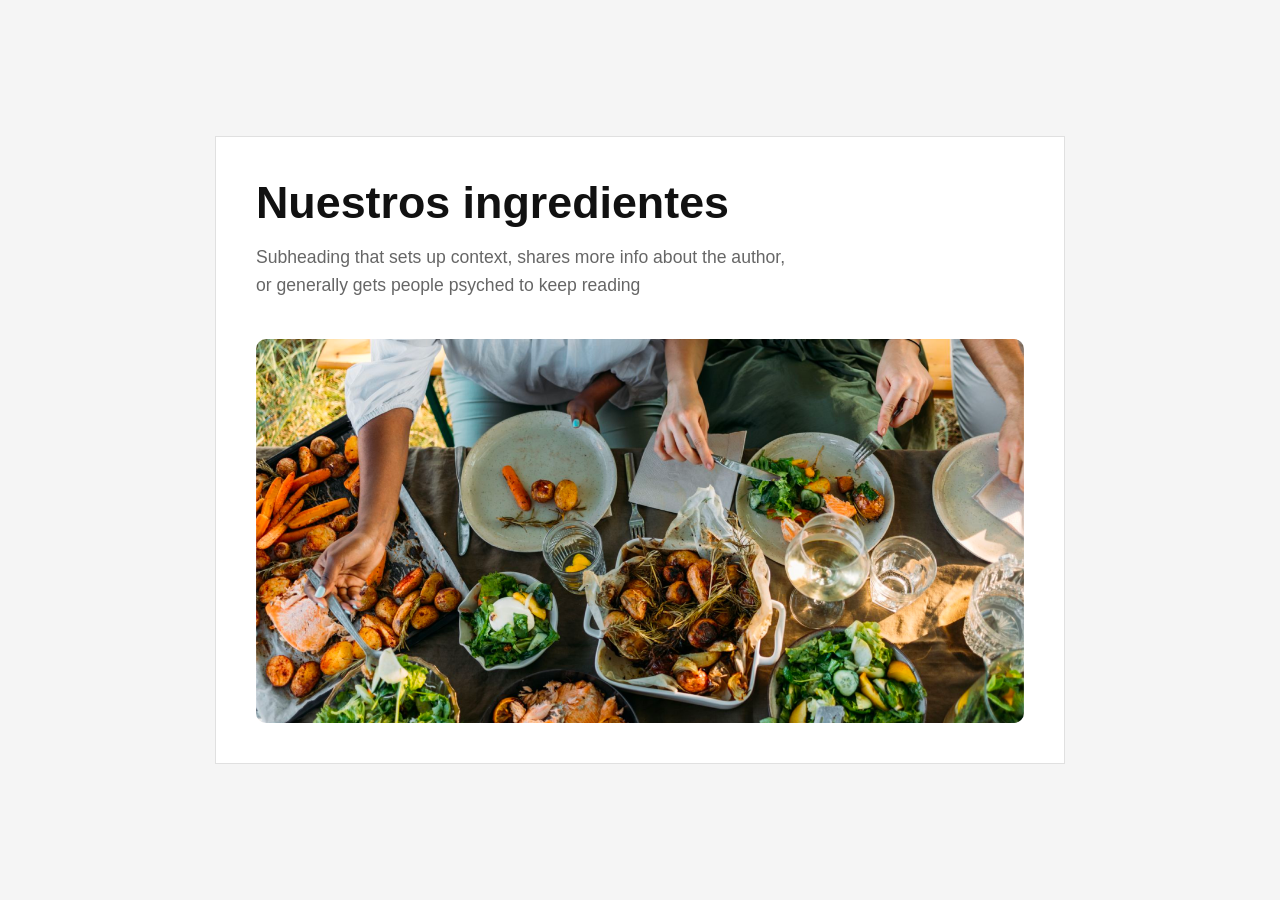
<file: components/bannerArticle.html>
<!DOCTYPE html>
<html lang="es">
<head>
    <meta charset="UTF-8">
    <meta name="viewport" content="width=device-width, initial-scale=1.0">
    <title>Banner Article</title>
    <link rel="stylesheet" href="../assets/css/style.css">
</head>
<body>
    <div class="banner-article-component">
        <h1>Nuestros ingredientes</h1>
        <p>Subheading that sets up context, shares more info about the
        author, or generally gets people psyched to keep reading
        </p>
        <img src="../assets/images/banner.png" alt="comida">
    </div>
</body>
</html>
</file>
<file: assets/css/style.css>
/* Estilos generales para el demo (puedes omitirlos en producción) */
body {
    font-family: Arial, Helvetica, sans-serif; /* Tipografía limpia y moderna */
    background-color: #f5f5f5; /* Fondo claro para resaltar el componente */
    display: flex;
    justify-content: center;
    align-items: center;
    min-height: 100vh;
    margin: 0;
    padding: 20px;
}

/* --- ESTILOS DEL COMPONENTE PRINCIPAL (FLEXBOX) --- */
.banner-article-component {
    background-color: #ffffff; /* Fondo blanco para el componente */
    max-width: 850px; /* Ancho máximo para el control del diseño */
    width: 100%;
    padding: 40px; /* Espaciado interno generoso alrededor de todo */
    border: 1px solid #e0e0e0; /* Borde sutil */
    
    /* Configuración de Flexbox */
    display: flex;
    flex-direction: column; /* Apila los elementos verticalmente (H1, P, IMG) */
    align-items: flex-start; /* Alinea todos los hijos al inicio (izquierda) */
}

/* Estilos para el Título */
.banner-article-component h1 {
    margin: 0; /* Elimina márgenes predeterminados */
    margin-bottom: 15px; /* Espacio inferior */
    font-size: 2.8rem; /* Tamaño grande y destacado */
    font-weight: 700;
    color: #111111;
}

/* Estilos para el Subtítulo */
.banner-article-component p {
    margin: 0; /* Elimina márgenes predeterminados */
    margin-bottom: 40px; /* Espacio inferior antes de la imagen */
    max-width: 70%; /* Limita el ancho del texto para un flujo natural (como en la muestra) */
    color: #666666; /* Tono de gris más suave */
    font-size: 1.1rem;
    line-height: 1.6; /* Espaciado entre líneas para legibilidad */
}

/* Estilos para la Imagen */
.banner-article-component img {
    max-width: 100%; /* Asegura que no se desborde del contenedor */
    height: auto; /* Mantiene la proporción de aspecto */
    border-radius: 10px; /* Esquinas sutilmente redondeadas */
    display: block; /* Elimina espacios en blanco adicionales debajo de la imagen */
}

/*auth.html =====================================*/
* {
    margin: 0;
    padding: 0;
    box-sizing: border-box;
}

body {
    font-family: -apple-system, BlinkMacSystemFont, 'Segoe UI', Roboto, Oxygen, Ubuntu, Cantarell, sans-serif;
    background-color: #f5f5f5;
    display: flex;
    justify-content: center;
    align-items: center;
    min-height: 100vh;
    padding: 20px;
}

.auth-container {
    background-color: white;
    padding: 60px 40px;
    border-radius: 8px;
    box-shadow: 0 1px 3px rgba(0, 0, 0, 0.1);
    max-width: 500px;
    width: 100%;
}

.brand {
    font-size: 20px;
    font-weight: 600;
    color: #000;
    margin-bottom: 60px;
}

.auth-content {
    text-align: center;
}

h1 {
    font-size: 28px;
    font-weight: 600;
    color: #000;
    margin-bottom: 12px;
}

.subtitle {
    font-size: 14px;
    color: #666;
    margin-bottom: 30px;
}

.form-group {
    margin-bottom: 24px;
}

.form-group input {
    width: 100%;
    padding: 12px 16px;
    border: 1px solid #ddd;
    border-radius: 4px;
    font-size: 14px;
    color: #333;
    background-color: #f9f9f9;
}

.form-group input::placeholder {
    color: #999;
}

.form-group input:focus {
    outline: none;
    border-color: #000;
    background-color: white;
}

.btn-email {
    width: 100%;
    padding: 12px 16px;
    background-color: #000;
    color: white;
    border: none;
    border-radius: 4px;
    font-size: 14px;
    font-weight: 600;
    cursor: pointer;
    transition: background-color 0.3s ease;
}

.btn-email:hover {
    background-color: #333;
}

.divider {
    text-align: center;
    margin: 24px 0;
    font-size: 13px;
    color: #999;
}

.btn-google {
    width: 100%;
    padding: 12px 16px;
    background-color: #f0f0f0;
    color: #333;
    border: 1px solid #ddd;
    border-radius: 4px;
    font-size: 14px;
    font-weight: 600;
    cursor: pointer;
    display: flex;
    align-items: center;
    justify-content: center;
    gap: 10px;
    transition: background-color 0.3s ease;
}

.btn-google:hover {
    background-color: #e8e8e8;
}

.btn-google img {
    width: 20px;
    height: 20px;
}

.terms {
    font-size: 12px;
    color: #666;
    margin-top: 30px;
    line-height: 1.6;
}

.terms a {
    color: #000;
    text-decoration: none;
    font-weight: 600;
}

.terms a:hover {
    text-decoration: underline;
}

@media (max-width: 480px) {
    .auth-container {
        padding: 40px 24px;
    }

    h1 {
        font-size: 24px;
    }
}

/* contacts.html ================================== */
.contacts-container {
    display: flex;
    justify-content: flex-end;
    align-items: flex-start;
    min-height: 100vh;
    padding: 20px;
    background-color: #f5f5f5;
}

.contacts-card {
    background-color: white;
    border-radius: 8px;
    box-shadow: 0 1px 3px rgba(0, 0, 0, 0.1);
    padding: 40px;
    max-width: 350px;
    width: 100%;
    margin-top: 350px;
    margin-left: 400px;
}

.contacts-title {
    font-size: 16px;
    font-weight: 600;
    color: #000;
    margin-bottom: 20px;
}

.contact-item {
    display: flex;
    align-items: center;
    margin-bottom: 20px;
    padding-bottom: 20px;
    border-bottom: 1px solid #f0f0f0;
}

.contact-item:last-child {
    border-bottom: none;
    margin-bottom: 0;
    padding-bottom: 0;
}

.contact-avatar {
    width: 50px;
    height: 50px;
    border-radius: 50%;
    margin-right: 15px;
    object-fit: cover;
}

.contact-info {
    flex: 1;
}

.contact-name {
    font-size: 14px;
    font-weight: 600;
    color: #000;
    margin-bottom: 4px;
}

.contact-email {
    font-size: 12px;
    color: #999;
}

@media (max-width: 480px) {
    .contacts-container {
        justify-content: center;
    }

    .contacts-card {
        max-width: 100%;
        margin-right: 0;
        margin-top: 0;
    }
}

/*posts.html ===================================*/
.posts-container {
    display: flex;
    gap: 20px;
    padding: 20px;
    background-color: #f5f5f5;
    min-height: 100vh;
    max-width: 1400px;
    margin: 0 auto;
}

.post-card {
    background-color: white;
    border-radius: 8px;
    box-shadow: 0 1px 3px rgba(0, 0, 0, 0.1);
    padding: 20px;
    flex: 1;
    min-width: 280px;
    max-width: 350px;
}

.post-header {
    display: flex;
    justify-content: space-between;
    align-items: flex-start;
    margin-bottom: 15px;
}

.post-author {
    display: flex;
    gap: 10px;
}

.author-avatar {
    width: 40px;
    height: 40px;
    border-radius: 50%;
    object-fit: cover;
}

.author-info {
    flex: 1;
}

.author-name {
    font-size: 14px;
    font-weight: 600;
    color: #000;
}

.group-name {
    font-weight: 400;
    color: #666;
}

.post-time {
    font-size: 12px;
    color: #999;
    margin-top: 2px;
}

.more-btn {
    background: none;
    border: none;
    cursor: pointer;
    padding: 0;
    width: 24px;
    height: 24px;
    display: flex;
    align-items: center;
    justify-content: center;
}

.more-btn img {
    width: 20px;
    height: 20px;
}

.post-image {
    width: 100%;
    height: 200px;
    background-color: #e0e0e0;
    border-radius: 6px;
    margin-bottom: 15px;
}

.post-description {
    font-size: 13px;
    color: #333;
    margin-bottom: 15px;
    line-height: 1.5;
}

.post-footer {
    display: flex;
    gap: 20px;
    border-top: 1px solid #f0f0f0;
    padding-top: 12px;
}

.post-action {
    display: flex;
    align-items: center;
    gap: 6px;
    background: none;
    border: none;
    cursor: pointer;
    font-size: 12px;
    color: #666;
    padding: 0;
    transition: color 0.2s ease;
}

.post-action:hover {
    color: #000;
}

.action-icon {
    width: 16px;
    height: 16px;
}

@media (max-width: 1024px) {
    .posts-container {
        flex-wrap: wrap;
    }

    .post-card {
        flex: 0 1 calc(50% - 10px);
    }
}

@media (max-width: 768px) {
    .posts-container {
        flex-wrap: wrap;
    }

    .post-card {
        flex: 0 1 100%;
        max-width: 100%;
    }
}
</file>
